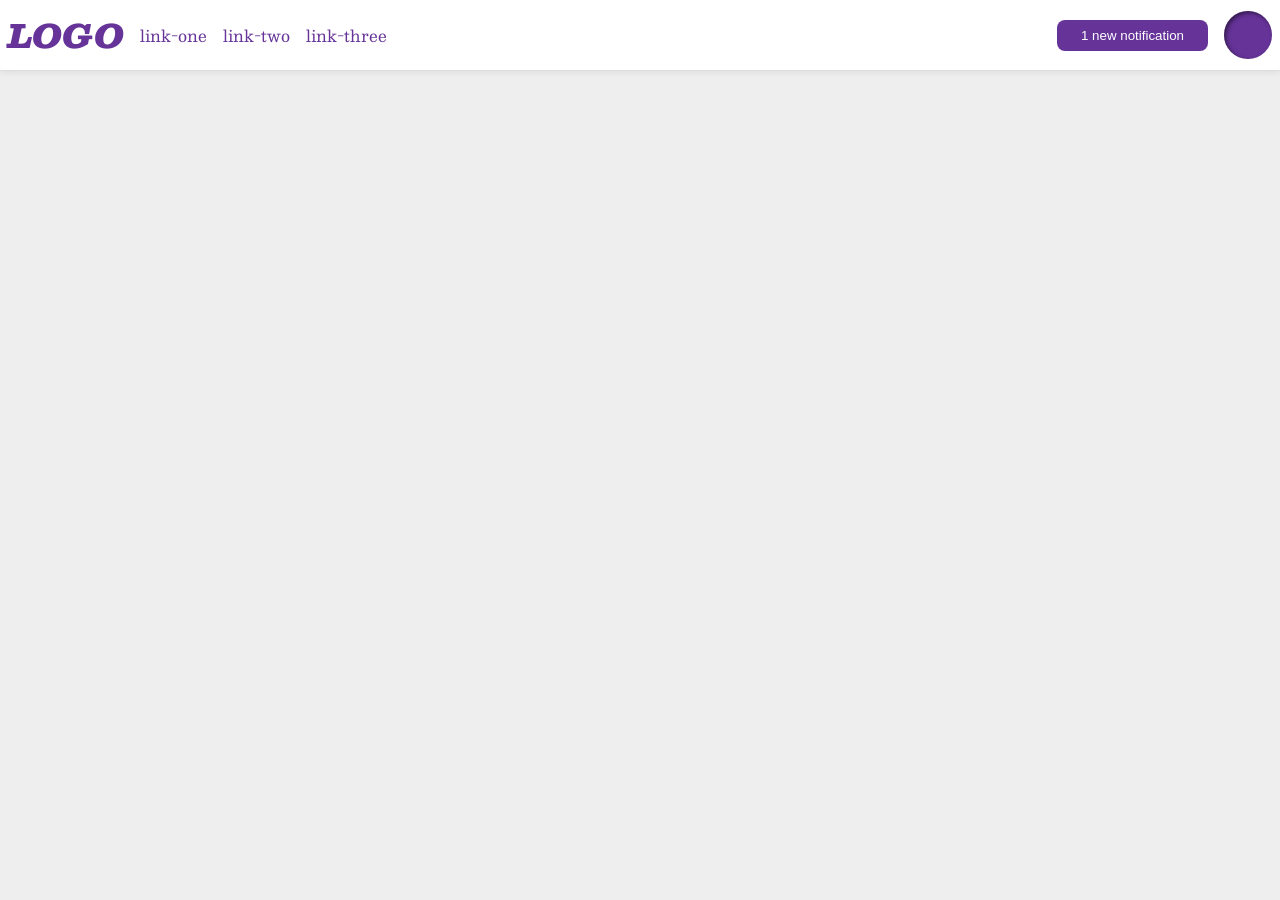
<file: foundations/flex/03-flex-header-2/index.html>
<!DOCTYPE html>
<html lang="en">
  <head>
    <meta charset="UTF-8">
    <meta http-equiv="X-UA-Compatible" content="IE=edge">
    <meta name="viewport" content="width=device-width, initial-scale=1.0">
    <title>Flex Header 2</title>
    <link rel="stylesheet" href="style.css">
  </head>
  <body>
    <div class="header">
      <div class="left">
        <div class="logo">
        LOGO
        </div>
        <ul class="links">
          <li><a href="https://google.com">link-one</a></li>
          <li><a href="https://google.com">link-two</a></li>
          <li><a href="https://google.com">link-three</a></li>
        </ul>
        </div>
      <div class="right">
        <button class="notifications">
        1 new notification
        </button>
        <div class="profile-image"></div>
      </div>
    </div>
  </body>
</html>
</file>
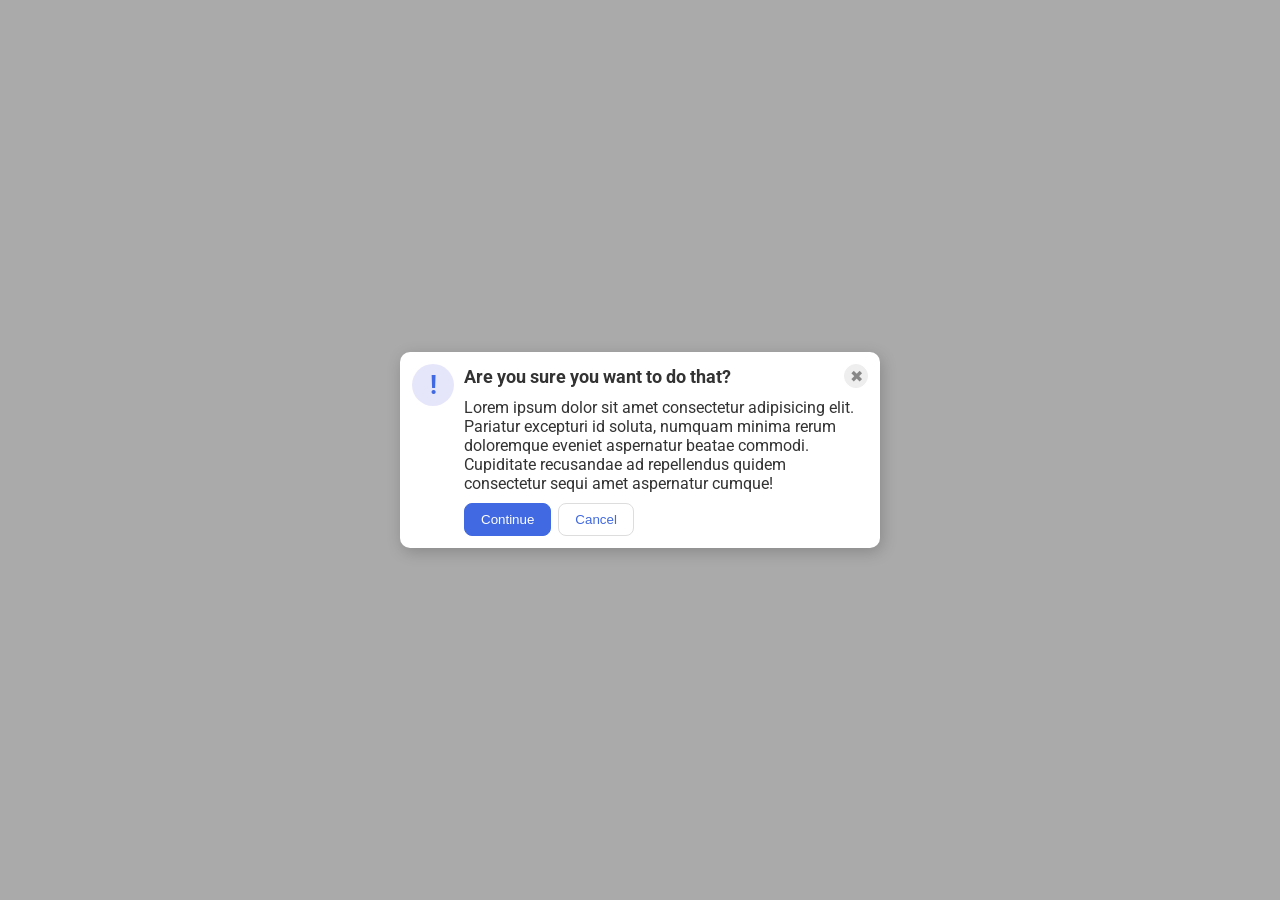
<file: foundations/flex/05-flex-modal/index.html>
<!DOCTYPE html>
<html lang="en">
  <head>
    <meta charset="UTF-8">
    <meta http-equiv="X-UA-Compatible" content="IE=edge">
    <meta name="viewport" content="width=device-width, initial-scale=1.0">
    <link rel="stylesheet" href="style.css">
    <title>Modal</title>
  </head>
  <body>
    <div class="modal">
      <div class="container">
        <div class="icon">!</div>
        <div class="body">
          <div class="header">
            <div>Are you sure you want to do that?</div>
            <button class="close-button">✖</button>
          </div>
          <div class="content">
            <div class="text">Lorem ipsum dolor sit amet consectetur adipisicing elit. Pariatur excepturi id soluta, numquam minima rerum doloremque eveniet aspernatur beatae commodi. Cupiditate recusandae ad repellendus quidem consectetur sequi amet aspernatur cumque!</div>
            <div class="buttons">
              <button class="continue">Continue</button>
              <button class="cancel">Cancel</button>
            </div>
          </div>
        </div>
      </div>
    </div>
  </body>
</html>
</file>
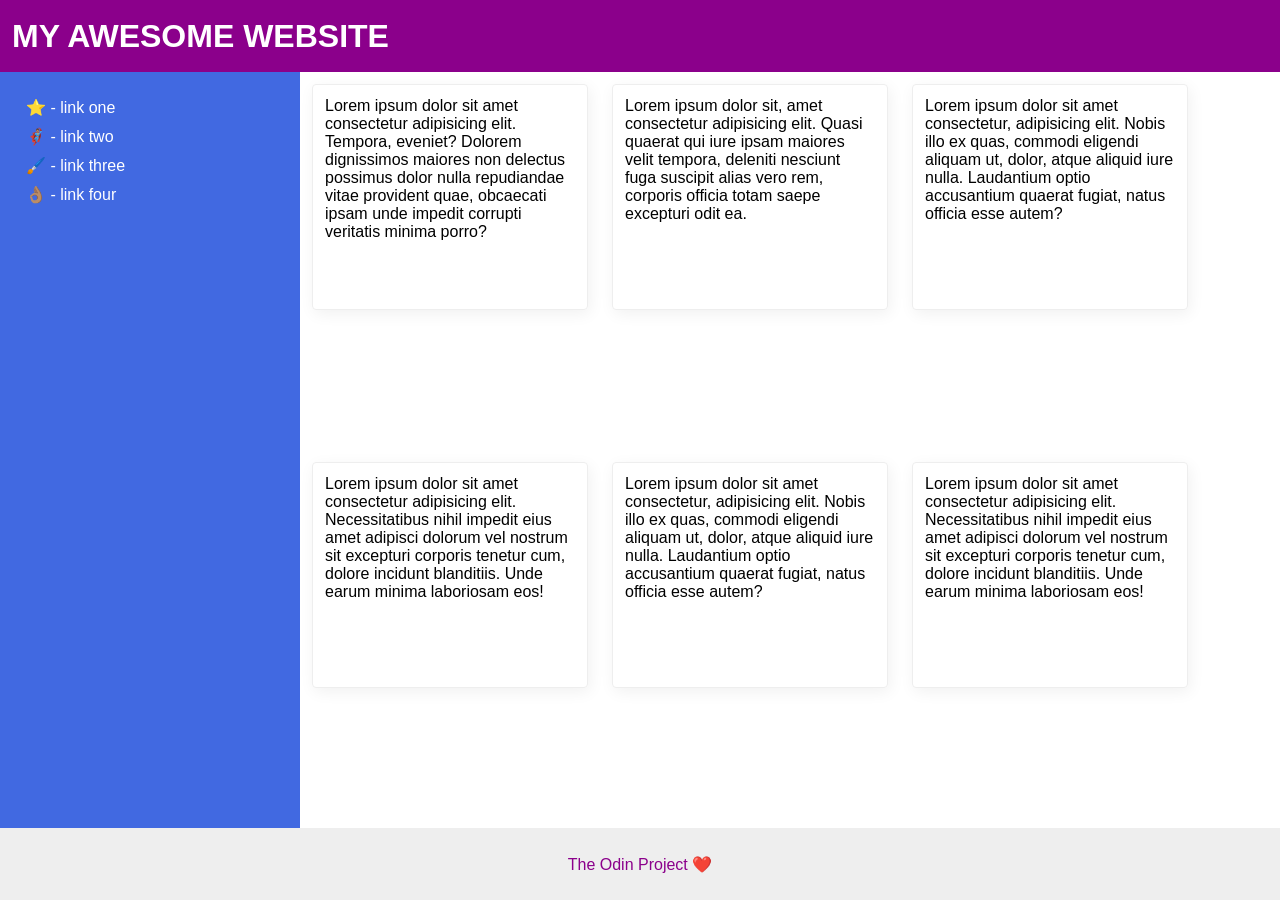
<file: foundations/flex/07-flex-layout-2/index.html>
<!DOCTYPE html>
<html lang="en">
  <head>
    <meta charset="UTF-8">
    <meta http-equiv="X-UA-Compatible" content="IE=edge">
    <meta name="viewport" content="width=device-width, initial-scale=1.0">
    <title>The Holy Grail</title>
    <link rel="stylesheet" href="style.css">
  </head>
  <body>
    <div class="header">
      MY AWESOME WEBSITE
    </div>
    <div class="content">
      <div class="sidebar">
        <ul>
          <li><a href="#">⭐ - link one</a></li>
          <li><a href="#">🦸🏽‍♂️ - link two</a></li>
          <li><a href="#">🖌️ - link three</a></li>
          <li><a href="#">👌🏽 - link four</a></li>
        </ul>
      </div>
      <div class="cards">
  
        <div class="card">Lorem ipsum dolor sit amet consectetur adipisicing elit. Tempora, eveniet? Dolorem dignissimos maiores non delectus possimus dolor nulla repudiandae vitae provident quae, obcaecati ipsam unde impedit corrupti veritatis minima porro?</div>
        <div class="card">Lorem ipsum dolor sit, amet consectetur adipisicing elit. Quasi quaerat qui iure ipsam maiores velit tempora, deleniti nesciunt fuga suscipit alias vero rem, corporis officia totam saepe excepturi odit ea.</div>
        <div class="card">Lorem ipsum dolor sit amet consectetur, adipisicing elit. Nobis illo ex quas, commodi eligendi aliquam ut, dolor, atque aliquid iure nulla. Laudantium optio accusantium quaerat fugiat, natus officia esse autem?</div>
        <div class="card">Lorem ipsum dolor sit amet consectetur adipisicing elit. Necessitatibus nihil impedit eius amet adipisci dolorum vel nostrum sit excepturi corporis tenetur cum, dolore incidunt blanditiis. Unde earum minima laboriosam eos!</div>
        <div class="card">Lorem ipsum dolor sit amet consectetur, adipisicing elit. Nobis illo ex quas, commodi eligendi aliquam ut, dolor, atque aliquid iure nulla. Laudantium optio accusantium quaerat fugiat, natus officia esse autem?</div>
        <div class="card">Lorem ipsum dolor sit amet consectetur adipisicing elit. Necessitatibus nihil impedit eius amet adipisci dolorum vel nostrum sit excepturi corporis tenetur cum, dolore incidunt blanditiis. Unde earum minima laboriosam eos!</div>
      </div>
    </div>
    <div class="footer">
      The Odin Project ❤️
    </div>
  </body>
</html>
</file>
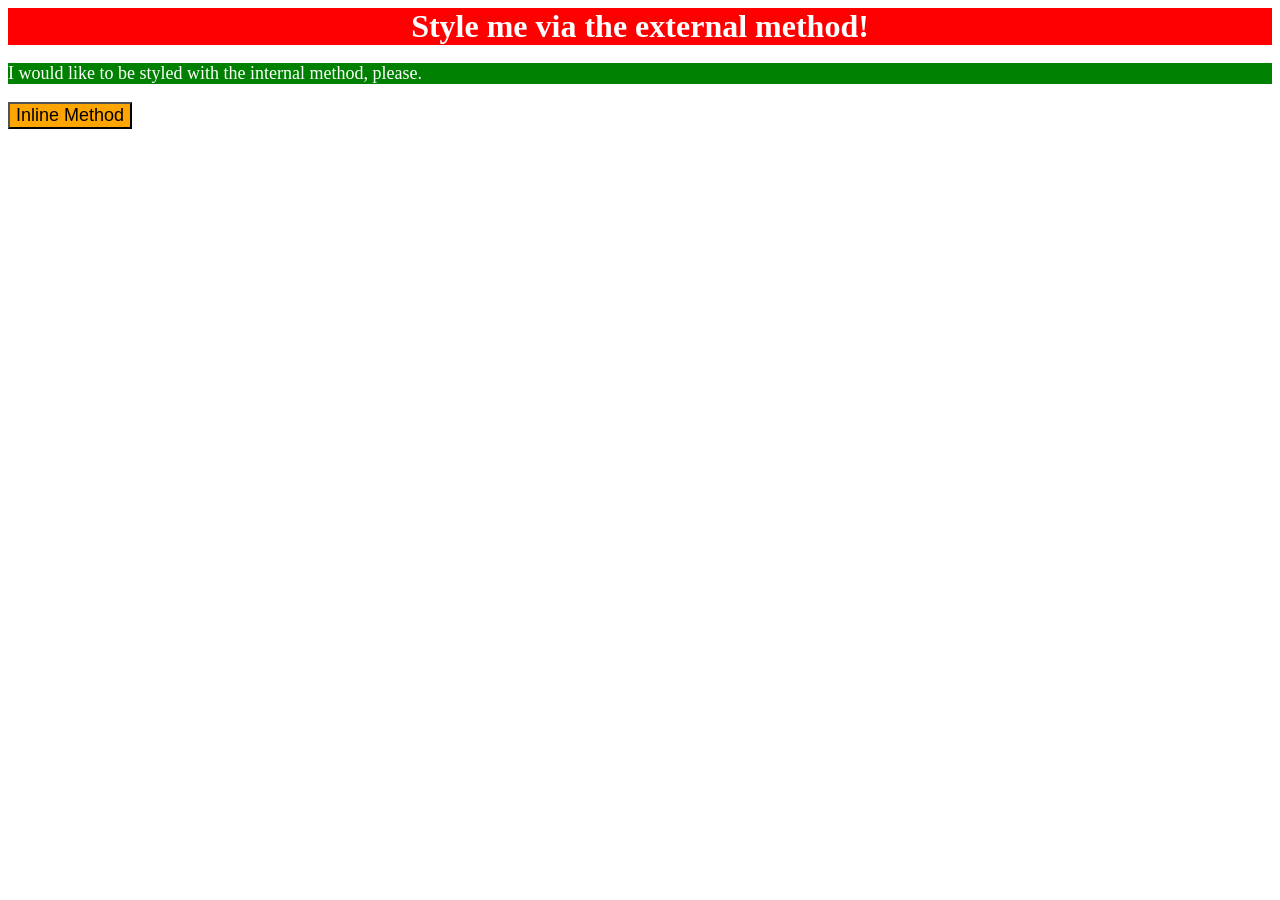
<file: foundations/intro-to-css/01-css-methods/index.html>
<!DOCTYPE html>
<html lang="en">
  <head>
    <meta charset="UTF-8">
    <meta http-equiv="X-UA-Compatible" content="IE=edge">
    <meta name="viewport" content="width=device-width, initial-scale=1.0">
    <title>Methods for Adding CSS</title>
    <link rel="stylesheet" href="styles.css">
    <style>
      p {
        background-color: green;
        color: white;
        font-size: 18px;
      }
    </style>
  </head>
  <body>
    <div>Style me via the external method!</div>
    <p>I would like to be styled with the internal method, please.</p>
    <button style="background-color: orange; font-size: 18px;">Inline Method</button>
  </body>
</html>
</file>
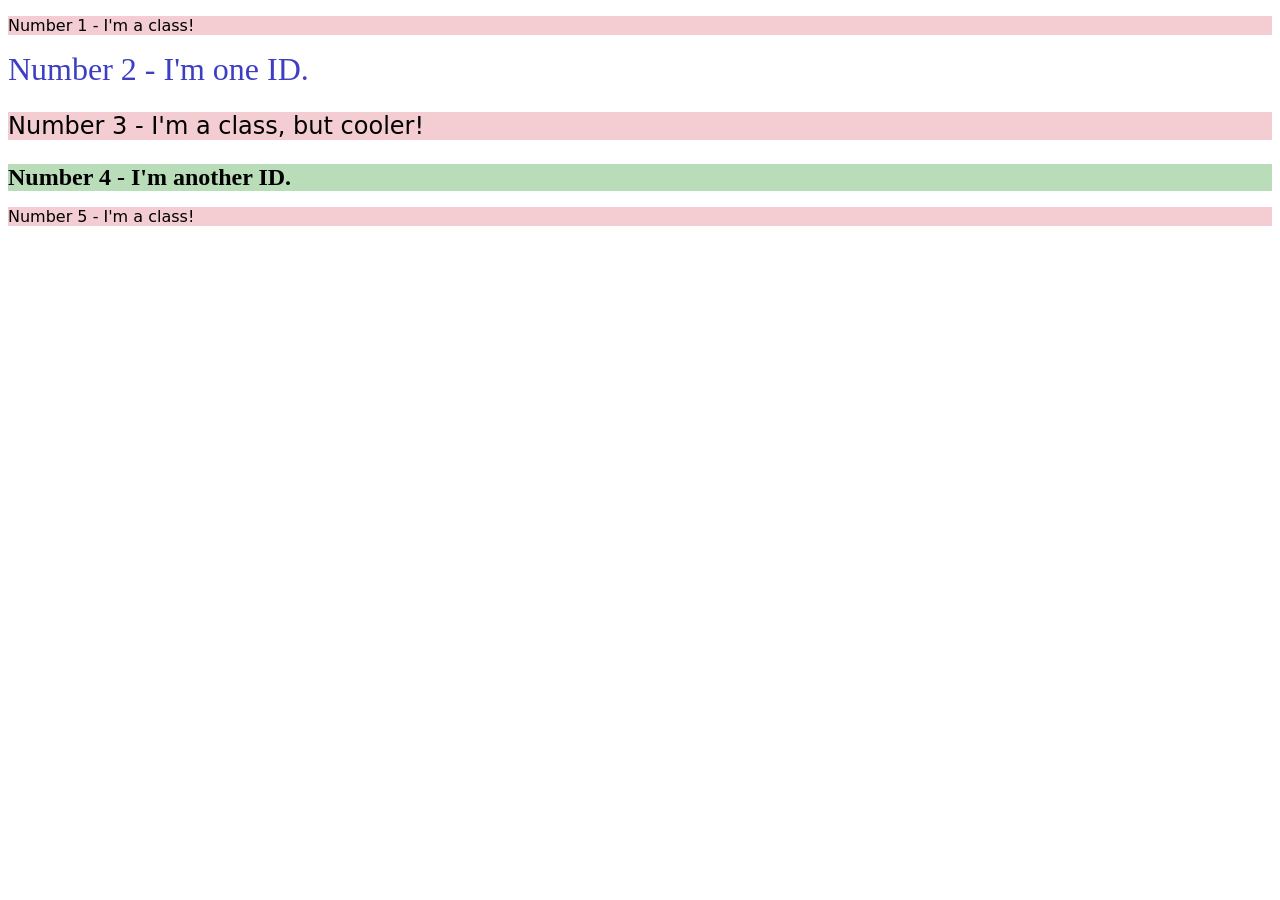
<file: foundations/intro-to-css/02-class-id-selectors/index.html>
<!DOCTYPE html>
<html lang="en">
  <head>
    <meta charset="UTF-8">
    <meta http-equiv="X-UA-Compatible" content="IE=edge">
    <meta name="viewport" content="width=device-width, initial-scale=1.0">
    <title>Class and ID Selectors</title>
    <link rel="stylesheet" href="style.css">
  </head>
  <body>
    <p class="odd">Number 1 - I'm a class!</p>
    <div id="two">Number 2 - I'm one ID.</div>
    <p class="odd extra">Number 3 - I'm a class, but cooler!</p>
    <div id="four">Number 4 - I'm another ID.</div>
    <p class="odd">Number 5 - I'm a class!</p>
  </body>
</html>
</file>
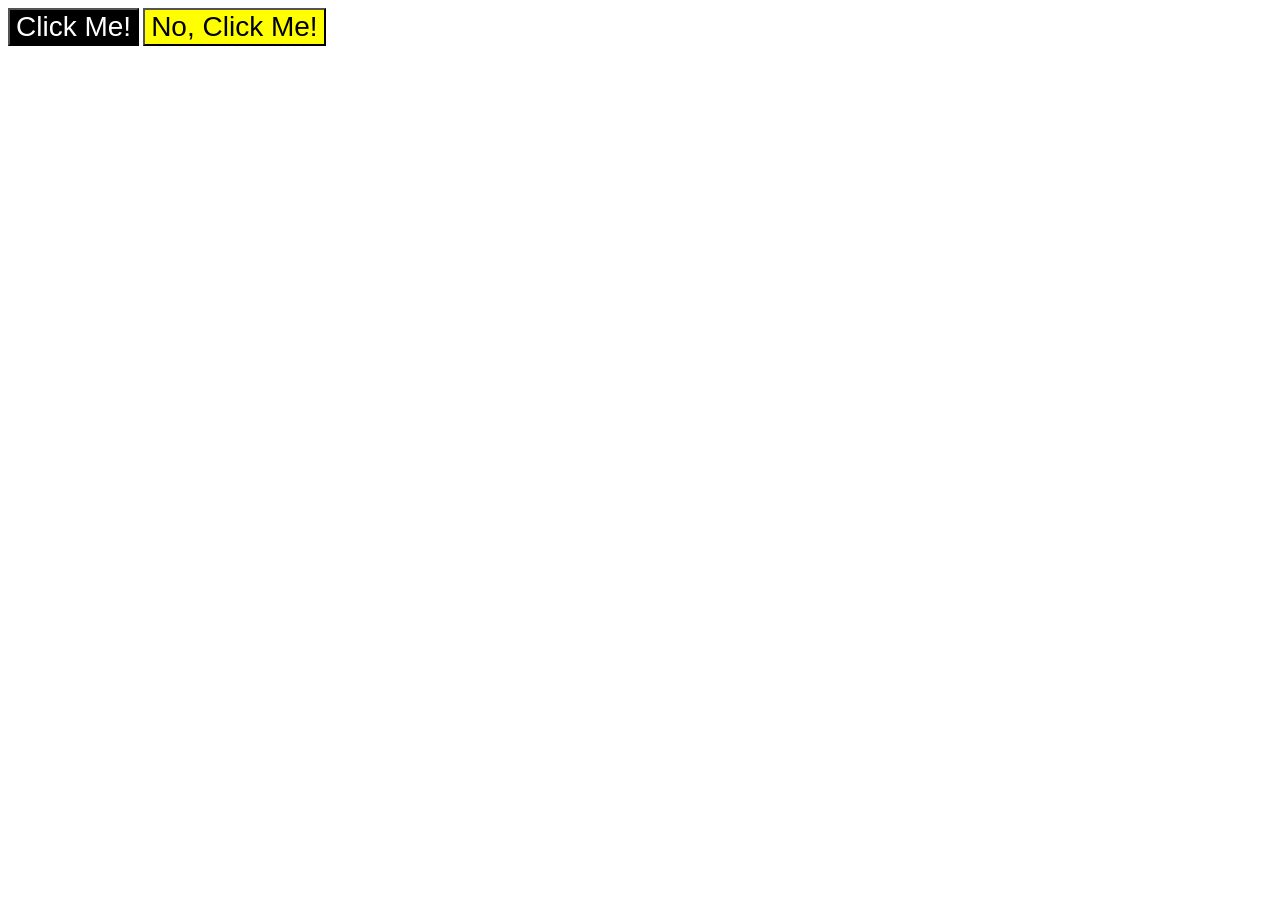
<file: foundations/intro-to-css/03-grouping-selectors/index.html>
<!DOCTYPE html>
<html lang="en">
  <head>
    <meta charset="UTF-8">
    <meta http-equiv="X-UA-Compatible" content="IE=edge">
    <meta name="viewport" content="width=device-width, initial-scale=1.0">
    <title>Grouping Selectors</title>
    <link rel="stylesheet" href="style.css">
  </head>
  <body>
    <button class="one">Click Me!</button>
    <button class="two">No, Click Me!</button>
  </body>
</html>
</file>
<file: foundations/flex/03-flex-header-2/style.css>
/* this is some magical font-importing.  
you'll learn about it later. */
@import url('https://fonts.googleapis.com/css2?family=Besley:ital,wght@0,400;1,900&display=swap');

body {
  margin: 0;
  background: #eee;
  font-family: Besley, serif;
}

.header {
  background: white;
  border-bottom: 1px solid #ddd;
  box-shadow: 0 0 8px rgba(0,0,0,.1);

  display: flex;
  padding: 8px;
  justify-content: space-between;
  align-items: center;
}

.left, .right {
  display: flex;
  justify-content: flex-start;
  align-items: center;
  gap: 16px;
  flex-shrink: 0;
}

.profile-image {
  background: rebeccapurple;
  box-shadow: inset 2px 2px 4px rgba(0,0,0,.5);
  border-radius: 50%;
  width: 48px;
  height: 48px;
}

.logo {
  color: rebeccapurple;
  font-size: 32px;
  font-weight: 900;
  font-style: italic;
}

button {
  border: none;
  border-radius: 8px;
  background: rebeccapurple;
  color: white;
  padding: 8px 24px;
}

a {
  /* this removes the line under our links */
  text-decoration: none;
  color: rebeccapurple;
}

ul {
  list-style-type: none;

  display: flex;
  padding: 0;
  margin: 0;
  gap: 16px;
  flex-shrink: 0;
}
</file>
<file: foundations/flex/05-flex-modal/style.css>
@import url('https://fonts.googleapis.com/css2?family=Roboto:wght@400;700&display=swap');

html, body {
  height: 100%;
}

body {
  font-family: Roboto, sans-serif;
  margin: 0;
  background: #aaa;
  color: #333;
  /* I'll give you this one for free lol */
  display: flex;
  align-items: center;
  justify-content: center;
}

.modal {
  background: white;
  width: 480px;
  border-radius: 10px;
  box-shadow: 2px 4px 16px rgba(0,0,0,.2);
}

.icon {
  color: royalblue;
  font-size: 26px;
  font-weight: 700;
  background: lavender;
  width: 42px;
  height: 42px;
  border-radius: 50%;
  display: flex;
  align-items: center;
  justify-content: center;
  flex-shrink: 0;
}

.close-button {
  background: #eee;
  border-radius: 50%;
  color: #888;
  font-weight: 400;
  font-size: 16px;
  height: 24px;
  width: 24px;
  display: flex;
  align-items: center;
  justify-content: center;
  border: 1px solid #eee;
  padding: 0;
}

button {
  cursor: pointer;
  padding: 8px 16px;
  border-radius: 8px;
}

button.continue {
  background: royalblue;
  border: 1px solid royalblue;
  color: white;
}

button.cancel {
  background: white;
  border: 1px solid #ddd;
  color: royalblue;
}

.container {
  margin: 12px;
  display: flex;
  justify-content: space-between;
  gap: 10px;
}

.body {
  display: flex;
  flex-direction: column;
  gap: 10px;
}

.header {
  display: flex;
  justify-content: space-between;
  align-items: center;
  font-weight: 700;
  font-size: 18px;
}

.content {
  display: flex;
  flex-direction: column;
  gap: 10px;
}

.buttons {
  display: flex;
  gap: 7px;
}
</file>
<file: foundations/flex/07-flex-layout-2/style.css>
body {
  font-family: -apple-system, BlinkMacSystemFont, 'Segoe UI', Roboto, Oxygen, Ubuntu, Cantarell, 'Open Sans', 'Helvetica Neue', sans-serif;
  margin: 0;
  min-height: 100vh;
  display: flex;
  flex-direction: column;
  justify-content: flex-start;
}

.header {
  height: 72px;
  background: darkmagenta;
  color: white;
  font-size: 32px;
  font-weight: 700;
  display: flex;
  align-items: center;
  padding-left: 12px;
}

.footer {
  height: 72px;
  background: #eee;
  color: darkmagenta;
  display: flex;
  align-items: center;
  justify-content: center;
}

.sidebar {
  width: 300px;
  background: royalblue;
  box-sizing: border-box;
  padding: 16px;
  flex-shrink: 0;
}

.card {
  border: 1px solid #eee;
  box-shadow: 2px 4px 16px rgba(0,0,0,.06);
  border-radius: 4px;
  text-wrap: wrap;
  width: 250px;
  height: 200px;
  padding: 12px;
  margin: 12px;

}

.content {
  display: flex;
  height: 100%;
  flex-grow: 1;
}

.cards {
  display: flex;
  flex-wrap: wrap;
}

ul {
  list-style: none;
  padding: 0;
  margin: 0;
}

li {
  margin: 10px;
}

a {
  color: white;
  text-decoration: none;
}
</file>
<file: foundations/intro-to-css/01-css-methods/styles.css>
div {
    background-color: red;
    color: white;
    font-size: 32px;
    font-weight: 700;
    text-align: center;
}
</file>
<file: foundations/intro-to-css/02-class-id-selectors/style.css>
/* Add CSS Styling */

.odd {
    background-color: rgba(221, 104, 121, 0.329);
    font-family: Verdana, "DejaVu Sans", sans-serif;
}

.extra {
    font-size: 24px;
}

#two {
    color: rgb(62, 62, 196);
    font-size: 32px;
}

#four {
    background-color: rgb(184, 221, 184);
    font-weight: 700;
    font-size: 24px;
}
</file>
<file: foundations/intro-to-css/03-grouping-selectors/style.css>
/* Add CSS Styling */

.one {
    background-color: black;
    color: white;
}

.two {
    background-color: yellow;
}

.one, .two {
    font-size: 28px;
    font: Helvetica "Times New Roman" sans-serif;
}
</file>
